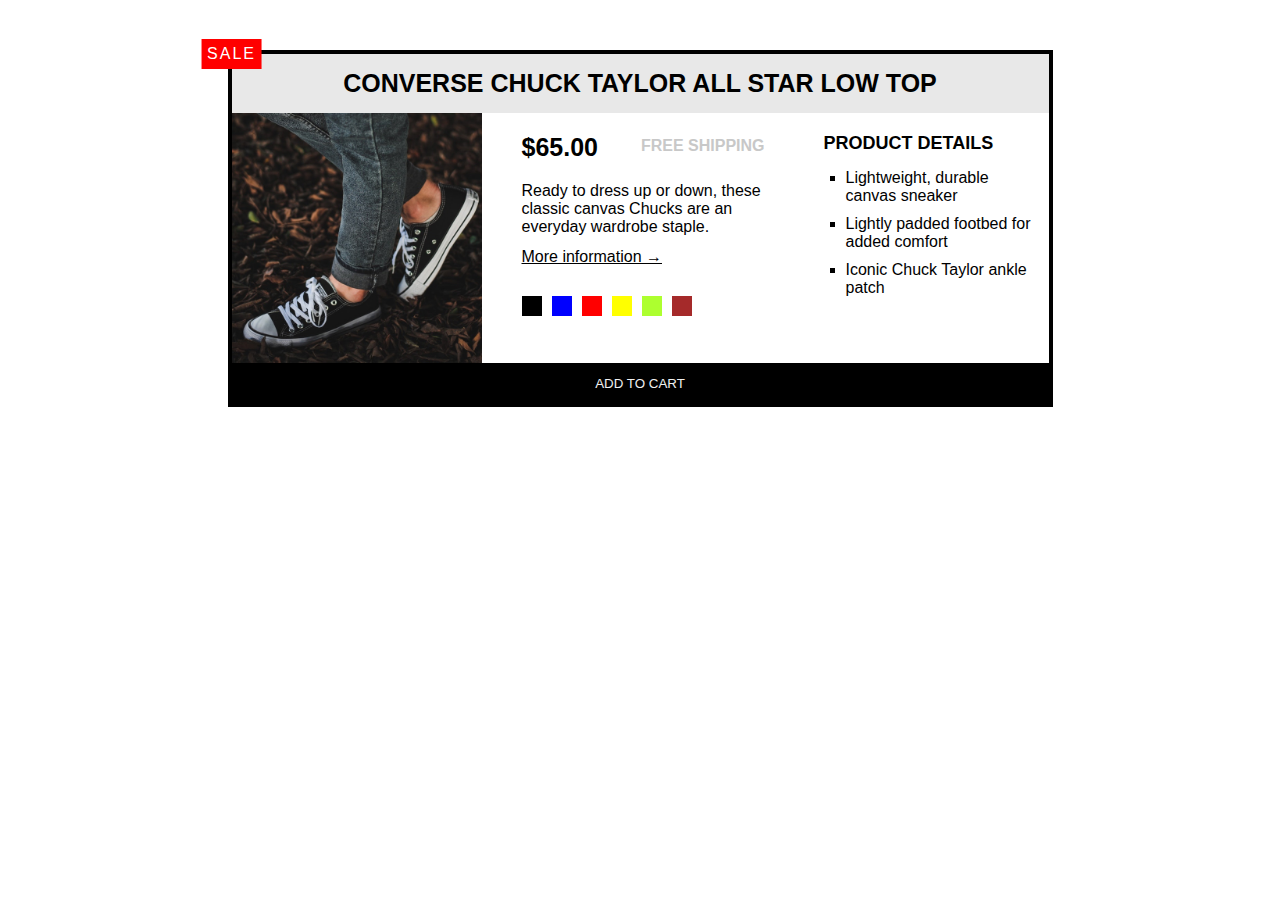
<file: RunningShoes.html>
<!DOCTYPE html>

<html>
	<head>
		<meta http-equiv="Content-Type" content="text/html; charset=UTF-8">
		<link rel="stylesheet" href="styles.css">
	</head>

	<body>
		<div class="container">
		
			<p class="sale">sale</p>
			<h1 class="main-header">Converse Chuck Taylor All Star Low Top</h1>
			<img class="img-post" src="shoes.jpg"/>
			
			<div class="price-info-container">
				<p class="price">$65.00</p>
				<p class="shipping">Free shipping</p>
				<p class="product-information">Ready to dress up or down, these classic canvas Chucks are an everyday wardrobe staple.</p>
				<a href="#" class="more-information-link">More information &rarr;</a>
				<div class="color-container">
					<span class="color-option opt1"></span>
					<span class="color-option opt2"></span>
					<span class="color-option opt3"></span>
					<span class="color-option opt4"></span>
					<span class="color-option opt5"></span>
					<span class="color-option opt6"></span>
				</div>
			</div>
			
			<div class="product-detail-container"> 
				<h2 class="product-detail">Product details</h2>
				<ul>
					<li>Lightweight, durable canvas sneaker</li>
					<li>Lightly padded footbed for added comfort</li>
					<li>Iconic Chuck Taylor ankle patch</li>
				</ul>
			</div>
			
			<button class="primary-button">Add To Cart</button>
		</div>
	</body>
</html>
</file>
<file: styles.css>
*{
    margin: 0; 
    box-sizing: border-box;
  }
  .container{
    width: 825px;
    margin: 50px auto;
    position: relative;
  }
  
  img.img-post {
    float: left;
    width: 250px;
  }
  
  div.container {
    color: 	#000000;
    border: black solid 4px;
    font-family: sans-serif;
    font-weight: 200;
  }
  
  /* Header styling */
  .main-header {
    text-transform: uppercase;
    font-size: 25px;
    background-color: #E8E8E8;
    text-align: center;
    padding: 15px 0;
  }
  
  .price{
  	display: inline-block;
    font-size: 25px;
    font-weight: 600;
  }
  
  /* Shipping section */
  .shipping {
    color: #C8C8C8;
    text-transform: uppercase;
    font-weight: 700;
    float: right;
    margin-bottom: 20px;
    margin-top: 4px;
  }
  
  /* More Information section */
  a:link{
    color: #000;
  }
  
  a:visited {
    color: #000000;
  }
  
  a:hover{
    text-decoration: none;
  }
  
  /* Product details */
  
  h2 {text-transform: uppercase;
      font-size: 18px;
      font: weight 1px;
      margin-left: 18px;
  }

  li {
    list-style-type: square;
    margin-bottom: 10px;
  }
  
  li:last-child {
    margin-bottom: 15px;
  }
  
  /* Add to cart section */
  .primary-button {
    width: 100%;
    height: 40px;
    background-color: #000;
    border: none;
    color: #F0F0F0;
    text-transform: uppercase;
    padding: 3px; 
  }
  .primary-button:hover {
    font-weight: 700;
    background-color: #FFF;
    color: #000;
    cursor: pointer;
    border-top: 4px solid #000;
  }
  
  .img-post {
    margin-right: 40px;
  }
  
  .product-information {
    margin-bottom: 12px;
    margin-top: 20px;
  }
  
  .product-detail {
    margin-bottom: 15px;
  }
  
  .sale {
    color: #FFF;
    letter-spacing: 2px;
    display: inline-block;
    text-transform: uppercase;
    background-color: #F00;
    padding: 6px 6px;
    position: absolute;
    transform: translate( -50%, -50% ); 
  }
  
  
  
  .more-information-link{
    display: inline-block;
    margin-bottom: 30px;
  }

.desc{width: 850px;}

/** COLOUR OPTIONS **/

  .color-container {
  	font-size: 0px;
  }
  
  .color-option {
 	  width: 20px;
    height:20px;
    cursor: pointer;
    margin-left: 10px;
    display: inline-block;
  }
  
  .color-option:first-child {
  	margin: 0;
  }

  .color-option.opt1 {background-color:black;}
  .color-option.opt2 {background-color:blue;}
  .color-option.opt3 {background-color:red;}
  .color-option.opt4 {background-color:yellow;}
  .color-option.opt5 {background-color:greenyellow;}
  .color-option.opt6 {background-color:brown;}
  
 
  
  .price-info-container{
    width: 243px;
    float: left;
    margin-right: 40px;
    margin-top: 20px;
  }
  .product-detail-container{
    width: 243px;
    float: right;
    margin-top: 20px;
    padding-right: 5px;
  }
</file>
